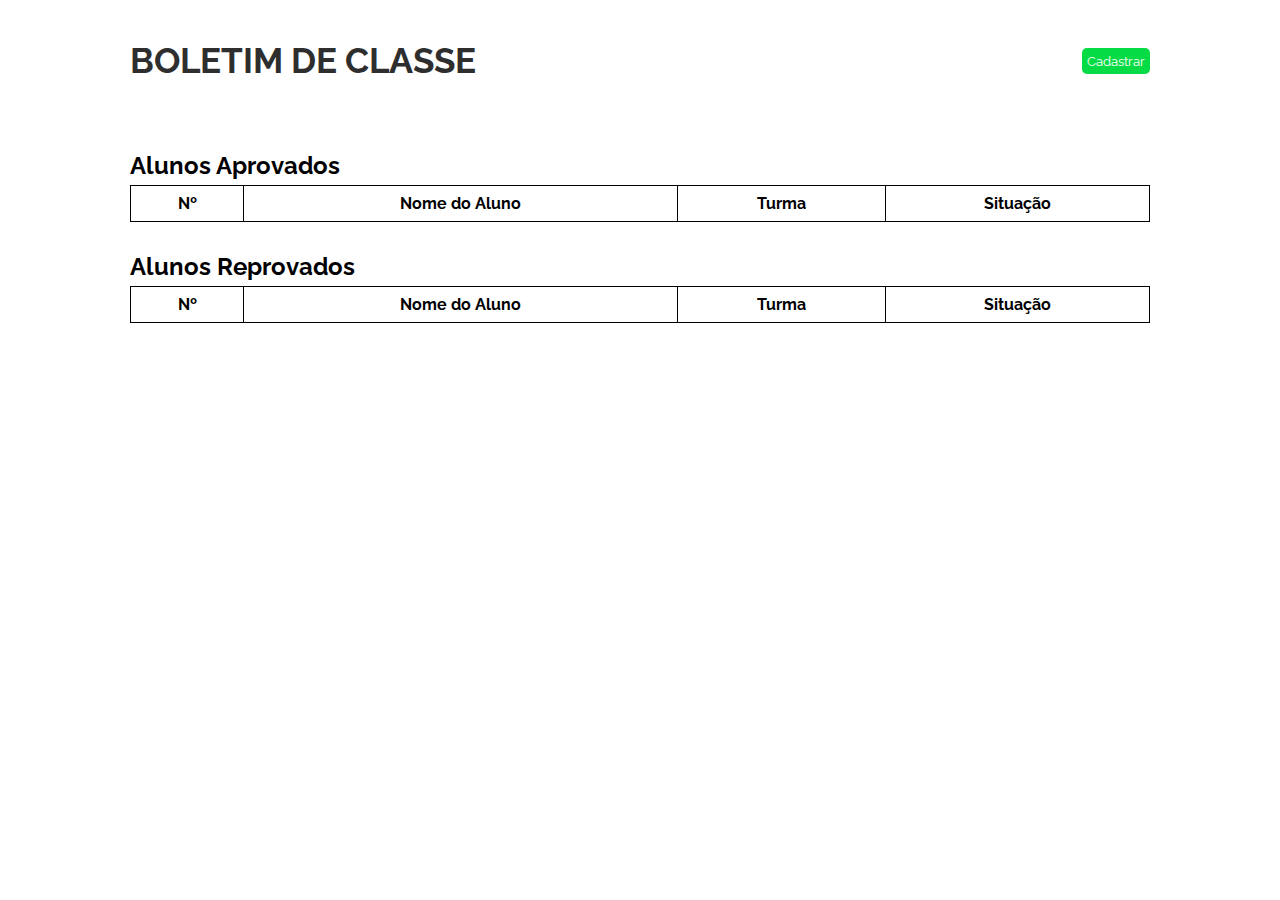
<file: index.html>
<!DOCTYPE html>
<html lang="pt-br">
<head>
    <meta charset="UTF-8">
    <meta http-equiv="X-UA-Compatible" content="IE=edge">
    <meta name="viewport" content="width=device-width, initial-scale=1.0">
    <link rel="stylesheet" href="style.css">
    <title>Gestão Escolar</title>
</head>
<body>
<header>
    <h1>Boletim de Classe</h1>
    <button id="cadastrar">Cadastrar</button>
</header>
<main id="main">

    <table id="tbAlunosAprovados" class="tabela">
        <h2>Alunos Aprovados</h2>
        <thead>
            <tr>
                <td style="font-weight: bold;">Nº</td>
                <td style="font-weight: bold;">Nome do Aluno</td>
                <td style="font-weight: bold;">Turma</td>
                <td style="font-weight: bold;">Situação</td>
            </tr>
        </thead>
    </table>

    <table id="tbAlunosReprovados" class="tabela">
        <h2>Alunos Reprovados</h2>
        <thead>
            <tr>
                <td style="font-weight: bold;">Nº</td>
                <td style="font-weight: bold;">Nome do Aluno</td>
                <td style="font-weight: bold;">Turma</td>
                <td style="font-weight: bold;">Situação</td>
            </tr>
        </thead>

    </table>

</main>
    <div class="caseModal">
        <span class="closeCaseModal" id="close">&times;</span>
        <h2>Cadastrar Aluno</h2>
            <hr>
        <form action="">
            <div class="form-group">
                <label for="cnome">Nome</label>
                <input
                    type="text"
                    name="cnome"
                    id="cnome"
                    class="input"
                    autocomplete="off"
                    placeholder="Nome Completo"
                    required
                >
            </div>
            <div class="form-group" id="display">
                <label for="cserie">Série:</label>
                <input
                    type="number"
                    oninput="javascript: if (this.value.length > this.maxLength) this.value = this.value.slice(0, this.maxLength);"
                    maxlength = "1"
                    name="cserie"
                    id="cserie"
                    class="input"
                    autocomplete="off"
                    placeholder="Série do aluno / ex: '3'"
                    required
                >
                <label for="cturma">Turma:</label>
                <input
                    type="text"
                    minlength ="0"
                    maxlength="1"
                    name="cturma"
                    id="cturma"
                    class="input"
                    autocomplete="off"
                    placeholder="Turma do aluno / ex: 'C'"
                    required
                >
            </div>
            <div class="form-group">
                <label for="csituacao">Situação</label>
                <input
                    type="text"
                    name="csituacao"
                    id="csituacao"
                    class="input"
                    autocomplete="off"
                    placeholder="Aprovado / Reprovado"
                    required
                >
                <span id="aviso"></span>
            </div>

            <div id="botao-cadastro">
                <button
                    id="btnCadastrar"
                    type="submit"
                    class="btnModal">
                    Cadastrar
                </button>
                <button
                type="reset"
                id="btnLimpar"
                class="btnModal">
                Limpar
            </button>
                <button
                    id="btnCancelar"
                    class="btnModal"
                    type="reset"
                    >
                    Concluído
                </button>
            </div>
        </form>
    </div>
<div class="bgCaseModal"></div>
<script src="script.js"></script>
</body>
</html>
</file>
<file: style.css>
@import url('https://fonts.googleapis.com/css2?family=Raleway:ital,wght@0,100;0,200;0,300;0,400;0,500;0,600;0,700;0,800;0,900;1,100;1,200;1,300;1,400;1,500;1,600;1,700;1,800;1,900&display=swap');

* {
    margin: 0;
    padding: 0;
    font-family: 'Raleway', sans-serif;
}
body {
    width: 100%;
    height: 100vh;
}
header {
    padding: 40px 20px;
    margin: 0 auto;
    max-width: 1020px;
    display: flex;
    flex-wrap: wrap;
    justify-content: space-between;
    align-items: center;
}
header > h1 {
    color: rgb(46, 46, 46);
    font-size: 35px;
    text-transform: uppercase;
}
#cadastrar {
    padding-left: 15px;
}
/* Conteúdo */

main {
    max-width: 1020px;
    margin: 0 auto;
    padding: 30px 20px;
}

/* Cadastro */
#cadastrar {
    padding: 5px;
    color: #fff;
    background-color: #04db44;
    border: 0;
    border-radius: 5px;
    transition: .4s;
    cursor: pointer;
}
#cadastrar:hover {
    color: rgb(255, 255, 255);
    background-color: #00912b;
}
.caseModal {
    display: none;
    position: absolute;
    top: 50%;
    left: 50%;
    transform: translate(-50%, -50%);
    padding: 30px;
    width: 50vw;
    z-index: 2;
    border-radius: 10px;
    border: 1px solid rgba(177, 177, 177, 0.933);
    background-color: rgba(255, 255, 255, 0.933);
}
#close {
    font-size: 35px;
    position: absolute;
    top: 5px;
    right: 15px;
    color: rgb(41, 41, 41);
    cursor: pointer;
}
.bgCaseModal {
    display: none;
    position: absolute;
    width: 100vw;
    height: 100vh;
    top: 0px;
    opacity: .7;
    background-color: rgb(241, 241, 241);
    z-index: 1;
}
.form-group {
    display: flex;
    flex-direction: column;
    margin: 0.625rem;
}
#aprovacao input{
    margin: 3px 0 0 0;
}
#display {
    display: flex;
    flex-direction: row;
    align-items: center;
}
#display label, input {
    margin: 0px 10px 0 0;
}
@media (max-width:904px) {
    #display {
        display: block;
    }
    #display label, input {
        margin: 0;
    }
}
#cturma {
    margin: 0;
}
.input {
    border: 1px solid rgba(207, 207, 207, 0.774);
    border-radius: 7px;
    padding: 5px;
    width: 100%;
    outline: none;
}
input::-webkit-outer-spin-button,
input::-webkit-inner-spin-button {
    -webkit-appearance: none;
    margin: 0;
}
#botao-cadastro {
    margin-top: 30px;
    display: flex;
    justify-content: flex-end;
}
#btnCadastrar {
    margin: 0px 5px;
}
#btnCancelar {
    margin: 0px 5px;
}
.btnModal {
    cursor: pointer;
    padding: 3px;
    border-radius: 3px;
    border: 1px solid rgb(102, 102, 102);

}
.btnModal:hover {
    background-color: #fff;
    transition: .4s;
}
hr {
    opacity: .4;
    margin: 10px 0;
}
#aviso {
    font-size: 13px;
    margin-top: 2px;
    margin-left: 9px;
}
/* Tabela */
.tabela {
    margin: 5px 0 30px 0;
    width: 100%;
}
table {
    border-collapse: collapse;
}
caption {
    font-size: 1.3em;
    font-weight: bolder;
    padding: 8px;
}
td {
    text-align: center;
    border: 1px solid black;
    padding: 8px;
}
</file>
